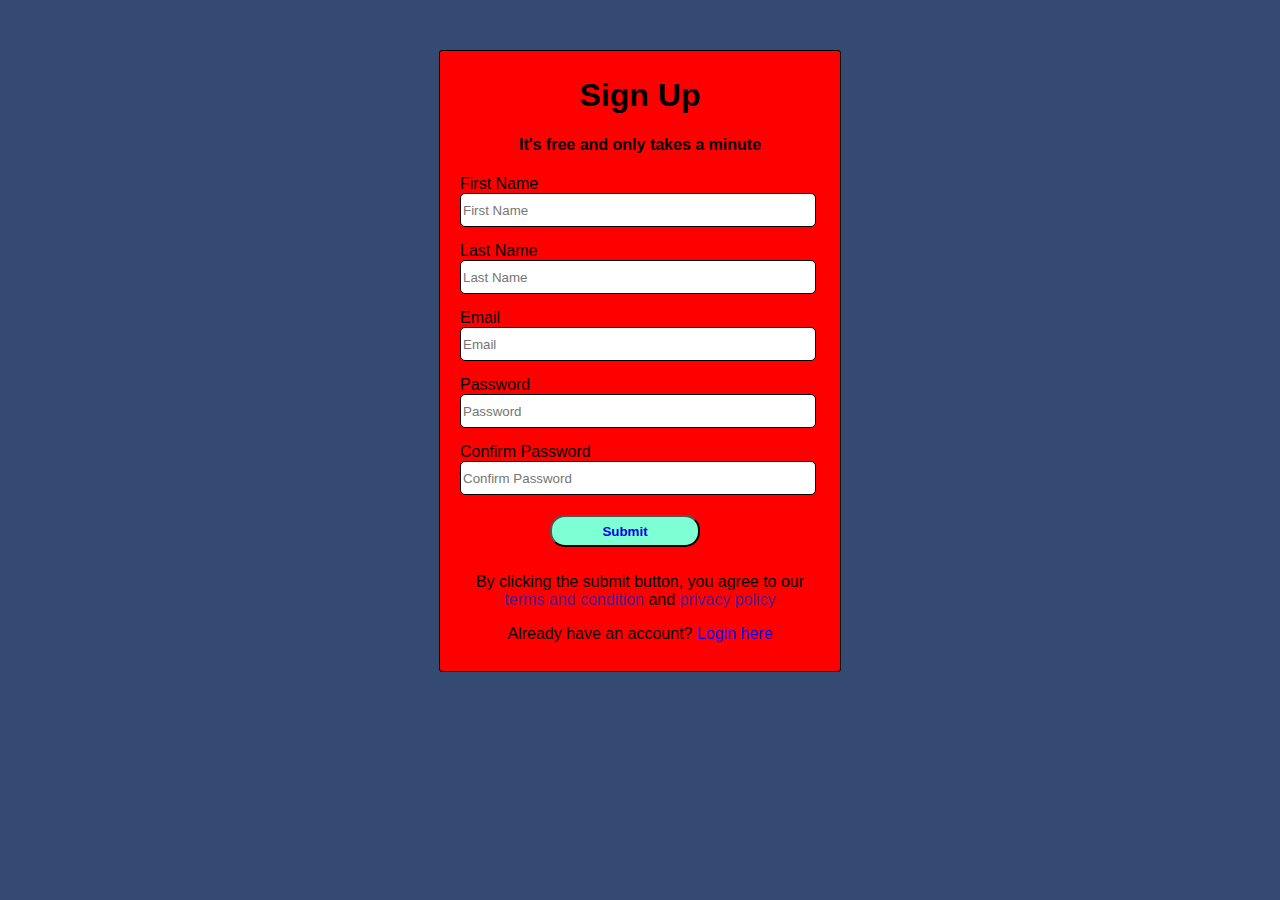
<file: index.html>
<!DOCTYPE html>
<html lang="en">
<head>
    <meta charset="UTF-8">
    <meta http-equiv="X-UA-Compatible" content="IE=edge">
    <meta name="viewport" content="width=device-width, initial-scale=1.0">
    <title>Signup form</title>
    <link rel="stylesheet" href="./signup.css">
</head>
<body>
    
    <div class="signup-box">
        <h1>Sign Up</h1>
        <h4>It's free and only takes a minute</h4>
        <form action="">
            
            <label for="First Name">First Name</label>
            <input type="First Name" placeholder="First Name">

            <label for="Last Name">Last Name</label>
            <input type="Last Name" placeholder="Last Name">

            <label for="Email">Email</label>
            <input type="Email" placeholder="Email">

            <label for="Password">Password</label>
            <input type="Password" placeholder="Password">

            <label for="Confirm Password">Confirm Password</label>
            <input type="Confirm Password" placeholder="Confirm Password">

            <button class="sub"><a href="redirect.html">Submit</a> </button>
        </form>
            <p class="terms">By clicking the submit button, you agree to our <br> 
            <a href="">terms and condition </a> and<a href=""> privacy policy </a></p>
            <p class="log">Already have an account? <a href="login.html">Login here</a></p>

    </div>
    
   <script src="./app.js"></script> 
</body>
</html>
</file>
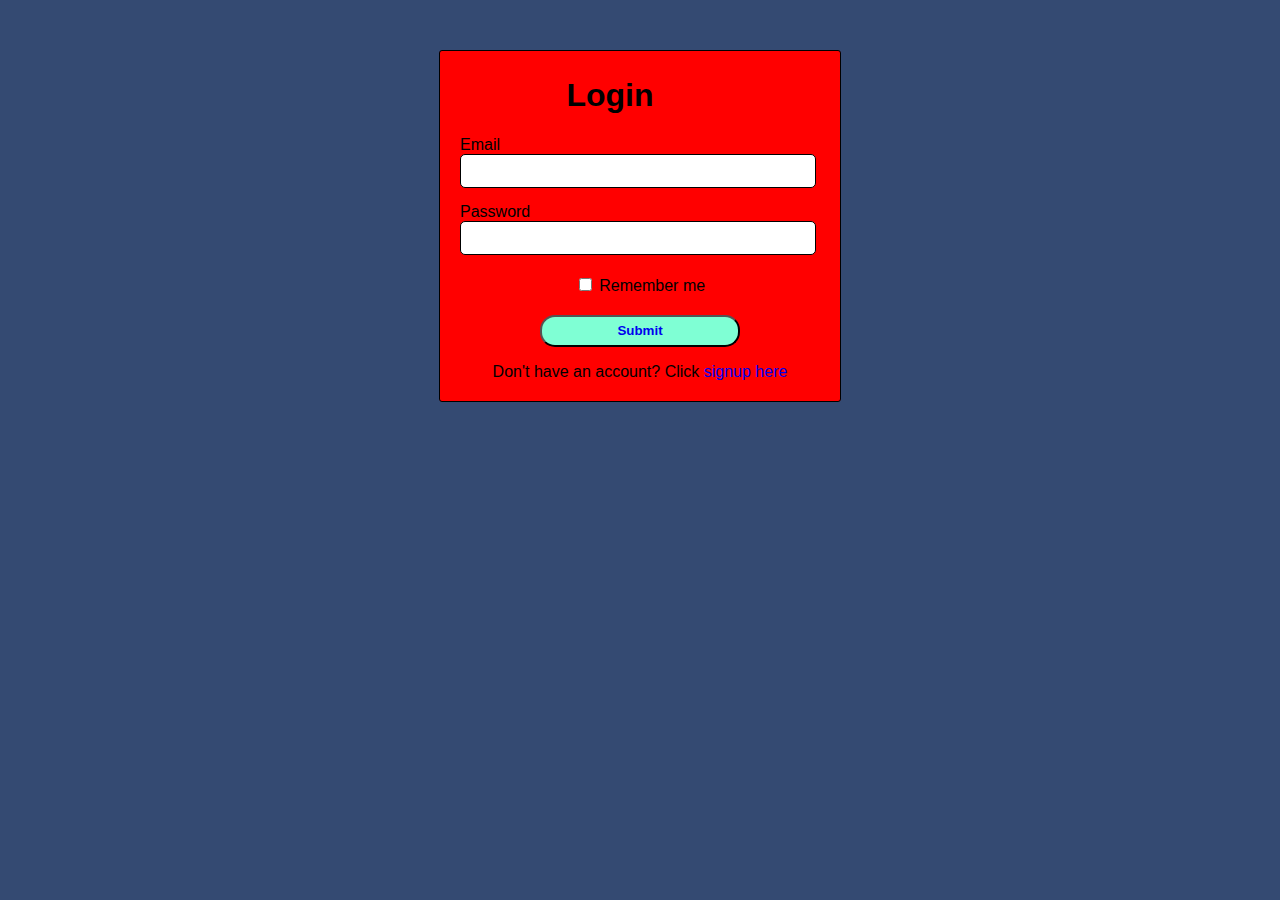
<file: login.html>
<!DOCTYPE html>
<html lang="en">
<head>
    <meta charset="UTF-8">
    <meta http-equiv="X-UA-Compatible" content="IE=edge">
    <meta name="viewport" content="width=device-width, initial-scale=1.0">
    <title>login form</title>
    <link rel="stylesheet" href="./signup.css">
</head>
<body>
    <p id="time"></p>
    <div class="login-box">
        <form action="">
            <h1>Login</h1>
            <label for="Email">Email</label>
            <input type="Email" placeholder="">

            <label for="Password">Password</label>
            <input type="Password" placeholder="">
        </form>
        <div class="remember">
            <input type="checkbox">
            <label for="Remember me">Remember me</label>
        </div>
        <button class="sub2"><a href="index.html">Submit</a> </button>
     
        <p class="para2">Don't have an account? Click <a href="index.html">signup here</a></p>

    </div>

    
    <script src="./app.js"></script>
</body>
</html>
</file>
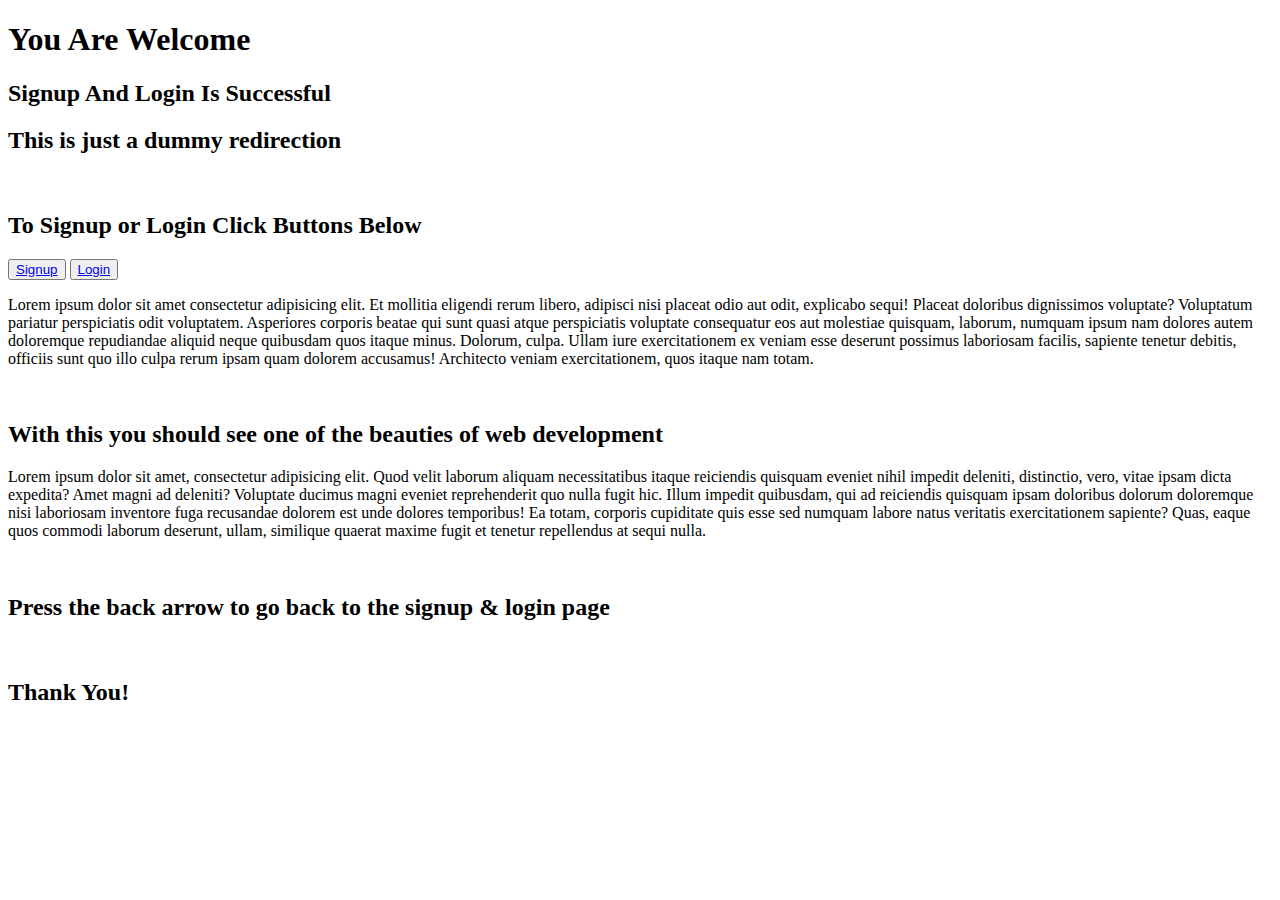
<file: redirect.html>
<!DOCTYPE html>
<html lang="en">
<head>
    <meta charset="UTF-8">
    <meta http-equiv="X-UA-Compatible" content="IE=edge">
    <meta name="viewport" content="width=device-width, initial-scale=1.0">
    <title>Document</title>
</head>
<body>
    <h1>You Are Welcome</h1>
    <h2>Signup And Login Is Successful</h2>
    <h2>This is just a dummy redirection</h2> <br>

    <h2>To Signup or Login Click Buttons Below</h2>
    <button class="sub"><a href="index.html">Signup</a> </button>
    <button class="sub"><a href="login.html">Login</a> </button>
 

    <p>Lorem ipsum dolor sit amet consectetur adipisicing elit. Et mollitia eligendi rerum libero, adipisci nisi placeat odio aut odit, explicabo sequi! Placeat doloribus dignissimos voluptate? Voluptatum pariatur perspiciatis odit voluptatem.
    Asperiores corporis beatae qui sunt quasi atque perspiciatis voluptate consequatur eos aut molestiae quisquam, laborum, numquam ipsum nam dolores autem doloremque repudiandae aliquid neque quibusdam quos itaque minus. Dolorum, culpa.
    Ullam iure exercitationem ex veniam esse deserunt possimus laboriosam facilis, sapiente tenetur debitis, officiis sunt quo illo culpa rerum ipsam quam dolorem accusamus! Architecto veniam exercitationem, quos itaque nam totam.
   </p>
  <br> 
  
  <h2>With this you should see one of the beauties of web development</h2>

  <p>Lorem ipsum dolor sit amet, consectetur adipisicing elit. Quod velit laborum aliquam necessitatibus itaque reiciendis quisquam eveniet nihil impedit deleniti, distinctio, vero, vitae ipsam dicta expedita? Amet magni ad deleniti?
  Voluptate ducimus magni eveniet reprehenderit quo nulla fugit hic. Illum impedit quibusdam, qui ad reiciendis quisquam ipsam doloribus dolorum doloremque nisi laboriosam inventore fuga recusandae dolorem est unde dolores temporibus!
  Ea totam, corporis cupiditate quis esse sed numquam labore natus veritatis exercitationem sapiente? Quas, eaque quos commodi laborum deserunt, ullam, similique quaerat maxime fugit et tenetur repellendus at sequi nulla.
  </p>
 <br>
 
   <h2>Press the back arrow to go back to the signup & login page</h2><br>

  
    <h2>Thank You!</h2>
   <script src="./app.js"></script> 
</body>
</html>
</file>
<file: signup.css>
body{
    background-color:#344a72;
    font-family: 'roboto',sans-serif;
    margin-top: 50px;
}
#time{
    text-align: right;
    font-size: small;
    font-style: oblique;
    color: cornsilk;
}

.signup-box{  
    margin: auto;
    height: 620px;
    width: 400px;
    border: 1px solid black;
    background-color:red;
    border-radius: 3px;
}
h1{
    text-align: center;
    padding-top: 5px;
}
h4{
    text-align: center;
}
form{
    width: 300px;
    margin-left:20px;
}
form label{
    display: flex;
    margin-top: 15px;
}
form input{
    width: 350px;
    height: 30px;
    border: 1px solid black;
    border-radius: 5px;
}

.sub{
    width: 50%;
    height: 2rem;
    margin-top: auto;
    position: relative;
    margin-left: 30%;
    margin-top: 20px;
    background-color: aquamarine;
    border-radius: 15px;
    font-weight: bold;
    
}
.sub a{
    text-decoration: none;

}

.terms{
    padding-top: 10px;
    text-align: center;
}
.terms a{
    text-decoration: none;
}
.log{
    text-align: center;
}
.log a{
    text-decoration: none;
}

/* below is the css for the login box */

.login-box{
    margin: auto;
    height: 350px;
    width: 400px;
    border: 1px solid black;
    background-color:red;
    border-radius: 3px;
}

.para2{
    text-align: center;
    
}
.para2 a{
    text-decoration: none;

}

.remember{
    margin-top: 20px;
    text-align:center;
    place-items: left;
}

.sub2{
    width: 50%;
    height: 2rem;
    margin-top: auto;
    position: relative;
    margin-left:25%;
    margin-top: 20px;
    background-color: aquamarine;
    border-radius: 15px;
    font-weight: bold;
    
}

.sub2 a{
    text-decoration: none;

}
</file>
